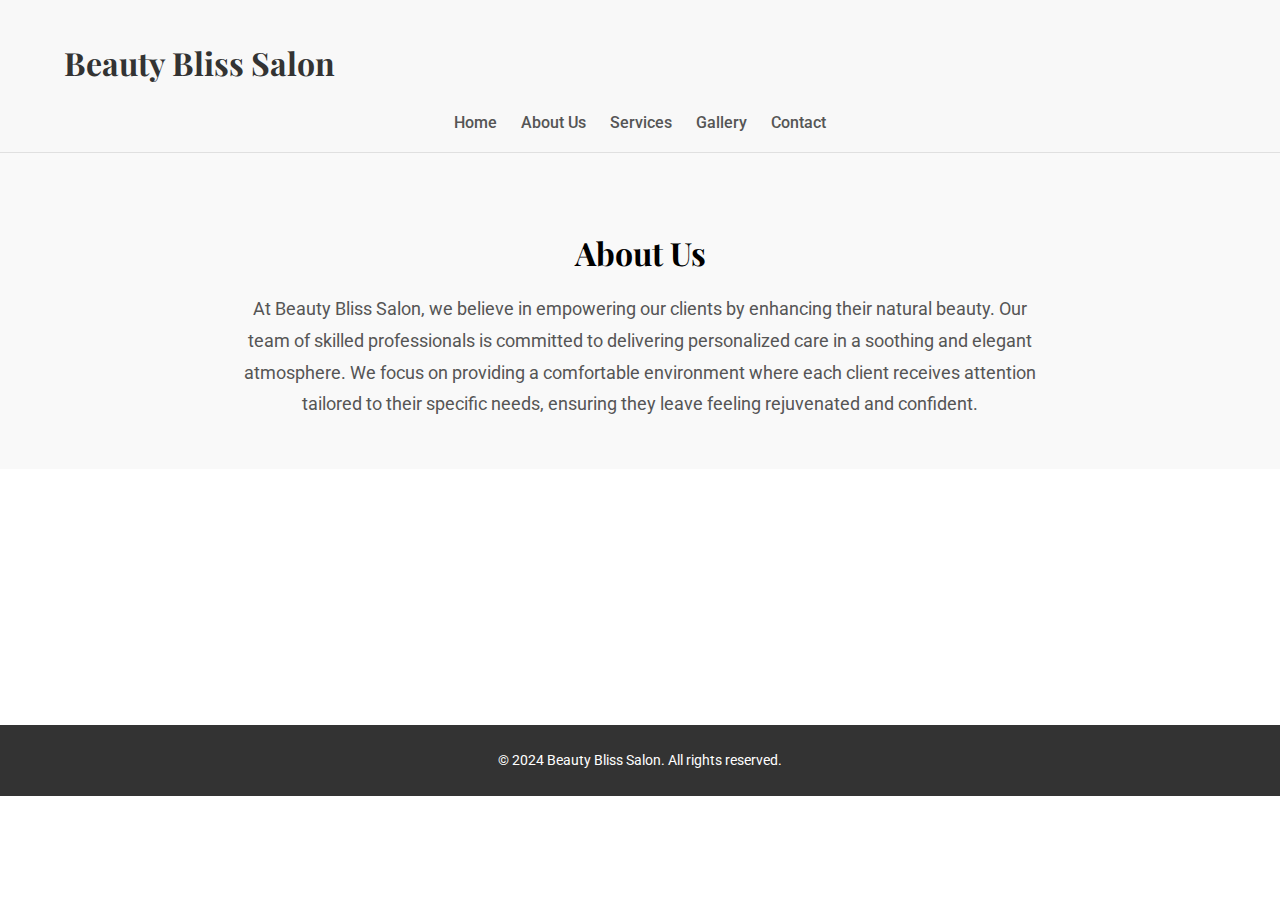
<file: about.html>
<!DOCTYPE html>
<html lang="en">
<head>
    <meta charset="UTF-8">
    <meta name="viewport" content="width=device-width, initial-scale=1.0">
    <title>About Us - Beauty Bliss Salon</title>
    <link rel="stylesheet" href="styles.css">
    <link href="https://fonts.googleapis.com/css2?family=Playfair+Display:wght@400;700&family=Roboto:wght@300;400;700&display=swap" rel="stylesheet">
</head>
<body>
    <header class="header">
        <div class="container">
            <h1 class="logo">Beauty Bliss Salon</h1>
            <nav class="navbar">
                <a href="index.html">Home</a>
                <a href="about.html">About Us</a>
                <a href="services.html">Services</a>
                <a href="gallery.html">Gallery</a>
                <a href="contact.html">Contact</a>
            </nav>
        </div>
    </header>

    <section id="about" class="about">
        <div class="container">
            <h2>About Us</h2>
            <p>At Beauty Bliss Salon, we believe in empowering our clients by enhancing their natural beauty. Our team of skilled professionals is committed to delivering personalized care in a soothing and elegant atmosphere. We focus on providing a comfortable environment where each client receives attention tailored to their specific needs, ensuring they leave feeling rejuvenated and confident.</p>
        </div>
    </section>
        
    <footer class="footer" style="margin-top: 20%;">
        <div class="container">
            <p>&copy; 2024 Beauty Bliss Salon. All rights reserved.</p>
        </div>
    </footer>
</body>
</html>
</file>
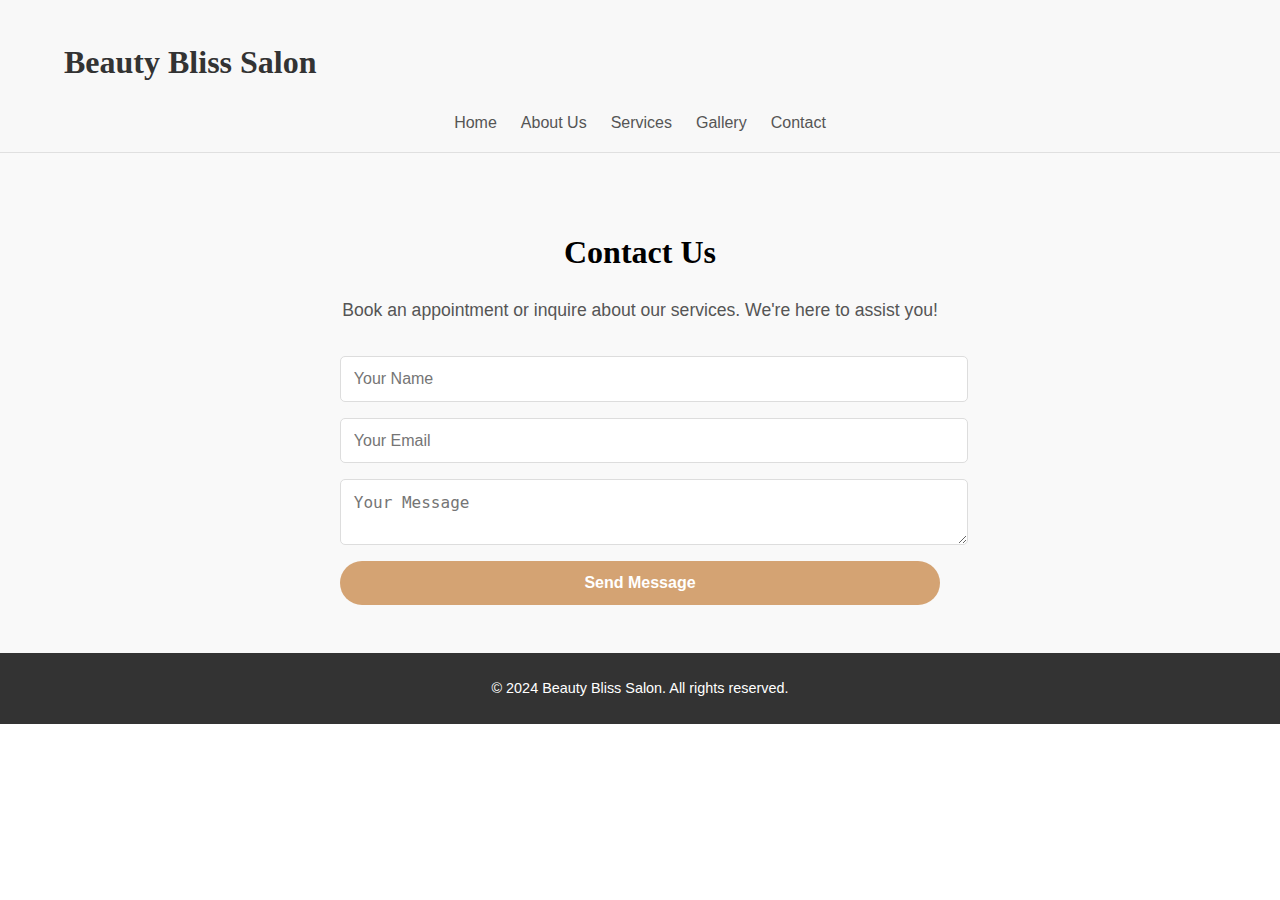
<file: contact.html>
<!DOCTYPE html>
<html lang="en">
<head>
    <meta charset="UTF-8">
    <meta name="viewport" content="width=device-width, initial-scale=1.0">
    <title>Contact Us - Beauty Bliss Salon</title>
    <link rel="stylesheet" href="styles.css">
</head>
<body>
    <header class="header">
        <div class="container">
            <h1 class="logo">Beauty Bliss Salon</h1>
            <nav class="navbar">
                <a href="index.html">Home</a>
                <a href="about.html">About Us</a>
                <a href="services.html">Services</a>
                <a href="gallery.html">Gallery</a>
                <a href="contact.html">Contact</a>
            </nav>
        </div>
    </header>

    <section id="contact" class="contact">
        <div class="container">
            <h2>Contact Us</h2>
            <p>Book an appointment or inquire about our services. We're here to assist you!</p>
            <form class="contact-form">
                <input type="text" placeholder="Your Name" required>
                <input type="email" placeholder="Your Email" required>
                <textarea placeholder="Your Message" required></textarea>
                <button type="submit" class="btn">Send Message</button>
            </form>
        </div>
    </section>

    <footer class="footer">
        <div class="container">
            <p>&copy; 2024 Beauty Bliss Salon. All rights reserved.</p>
        </div>
    </footer>
</body>
</html>
</file>
<file: styles.css>
/* General Styles */
body {
    font-family: 'Roboto', sans-serif;
    margin: 0;
    padding: 0;
    box-sizing: border-box;
    line-height: 1.6;
}

.container {
    width: 90%;
    max-width: 1200px;
    margin: 0 auto;
}

/* Header */
.header {
    background-color: #f8f8f8;
    padding: 1rem 0;
    border-bottom: 1px solid #e0e0e0;
    position: sticky;
    top: 0;
    z-index: 1000;
}

.header .logo {
    font-family: 'Playfair Display', serif;
    font-size: 2rem;
    color: #333;
}

.navbar {
    display: flex;
    justify-content: center;
    gap: 1.5rem;
    margin-top: 0.5rem;
}

.navbar a {
    text-decoration: none;
    color: #555;
    font-weight: 500;
    transition: color 0.3s ease;
}

.navbar a:hover {
    color: #000;
}

/* Hero Section */
.hero {
    height: 100vh;
    background-size: cover;
    background-position: center;
    display: flex;
    align-items: center;
    justify-content: center;
    color: #fff;
    text-align: center;
    position: relative;
}

.hero::before {
    content: '';
    position: absolute;
    top: 0;
    left: 0;
    width: 100%;
    height: 100%;
    background-color: rgba(0, 0, 0, 0.5);
    z-index: 1;
}

.hero-content {
    position: relative;
    z-index: 2;
    max-width: 700px;
}

.hero h2 {
    font-family: 'Playfair Display', serif;
    font-size: 3rem;
    margin-bottom: 1rem;
}

.hero p {
    font-size: 1.2rem;
    margin-bottom: 2rem;
}

.btn {
    display: inline-block;
    background-color: #d4a373;
    color: #fff;
    padding: 0.8rem 1.5rem;
    border-radius: 30px;
    text-decoration: none;
    font-weight: bold;
    transition: background-color 0.3s ease;
}

.btn:hover {
    background-color: #c68c55;
}

/* About Section */
.about {
    padding: 3rem 0;
    background-color: #f9f9f9;
    text-align: center;
}

.about h2 {
    font-family: 'Playfair Display', serif;
    font-size: 2rem;
    margin-bottom: 1rem;
}

.about p {
    font-size: 1.1rem;
    line-height: 1.8;
    max-width: 800px;
    margin: 0 auto;
    color: #555;
}

/* Services Section */
.services {
    padding: 3rem 0;
    text-align: center;
}

.service-list {
    display: grid;
    grid-template-columns: repeat(auto-fit, minmax(250px, 1fr));
    gap: 1.5rem;
    margin-top: 2rem;
}

.service-item {
    position: relative;
    height: 300px;
    background-size: cover;
    background-position: center;
    border-radius: 10px;
    overflow: hidden;
    box-shadow: 0 4px 10px rgba(0, 0, 0, 0.1);
    transition: transform 0.3s ease, box-shadow 0.3s ease;
}

.service-item:hover {
    transform: scale(1.05);
    box-shadow: 0 6px 15px rgba(0, 0, 0, 0.2);
}

.service-item .overlay {
    position: absolute;
    top: 0;
    left: 0;
    width: 100%;
    height: 100%;
    background-color: rgba(0, 0, 0, 0.5); /* Dark overlay for readability */
    color: #fff;
    display: flex;
    flex-direction: column;
    justify-content: center;
    align-items: center;
    text-align: center;
    padding: 1rem;
    opacity: 0;
    transition: opacity 0.3s ease;
}

.service-item:hover .overlay {
    opacity: 1;
}

.service-item h3 {
    font-family: 'Playfair Display', serif;
    font-size: 1.5rem;
    margin-bottom: 0.5rem;
}

.service-item p {
    font-size: 1rem;
    line-height: 1.5;
}

/* Gallery Section */
.gallery {
    padding: 3rem 0;
    text-align: center;
}

.gallery h2 {
    font-family: 'Playfair Display', serif;
    font-size: 2rem;
    margin-bottom: 2rem;
}

.gallery-grid {
    display: grid;
    grid-template-columns: repeat(auto-fit, minmax(200px, 1fr));
    gap: 1rem;
}

.gallery-grid img {
    width: 100%;
    height: auto;
    border-radius: 10px;
    box-shadow: 0 4px 10px rgba(0, 0, 0, 0.1);
    transition: transform 0.3s ease, box-shadow 0.3s ease;
}

.gallery-grid img:hover {
    transform: scale(1.05);
    box-shadow: 0 6px 15px rgba(0, 0, 0, 0.2);
}

/* Contact Section */
.contact {
    padding: 3rem 0;
    background-color: #f9f9f9;
    text-align: center;
}

.contact h2 {
    font-family: 'Playfair Display', serif;
    font-size: 2rem;
    margin-bottom: 1rem;
}

.contact p {
    font-size: 1.1rem;
    margin-bottom: 2rem;
    color: #555;
}

.contact-form {
    max-width: 600px;
    margin: 0 auto;
    display: flex;
    flex-direction: column;
    gap: 1rem;
}

.contact-form input,
.contact-form textarea {
    width: 100%;
    padding: 0.8rem;
    border: 1px solid #ddd;
    border-radius: 5px;
    font-size: 1rem;
}

.contact-form button {
    background-color: #d4a373;
    color: #fff;
    padding: 0.8rem 1.5rem;
    border: none;
    border-radius: 30px;
    font-size: 1rem;
    cursor: pointer;
    transition: background-color 0.3s ease;
}

.contact-form button:hover {
    background-color: #c68c55;
}

/* Footer */
.footer {
    padding: 1.5rem 0;
    background-color: #333;
    color: #fff;
    text-align: center;
}

.footer p {
    margin: 0;
    font-size: 0.9rem;
}
.reviews {
    padding: 50px 0;
    background-color: #f8f8f8;
}

.review-cards {
    display: flex;
    justify-content: space-around;
    flex-wrap: wrap;
}

.review-card {
    background-color: #fff;
    border-radius: 8px;
    padding: 20px;
    width: 30%;
    margin: 10px 0;
    box-shadow: 0 4px 6px rgba(0, 0, 0, 0.1);
}

.review-card p {
    font-size: 16px;
    color: #333;
    line-height: 1.6;
}

.review-author {
    font-weight: bold;
    color: #888;
    margin-top: 10px;
}
</file>
